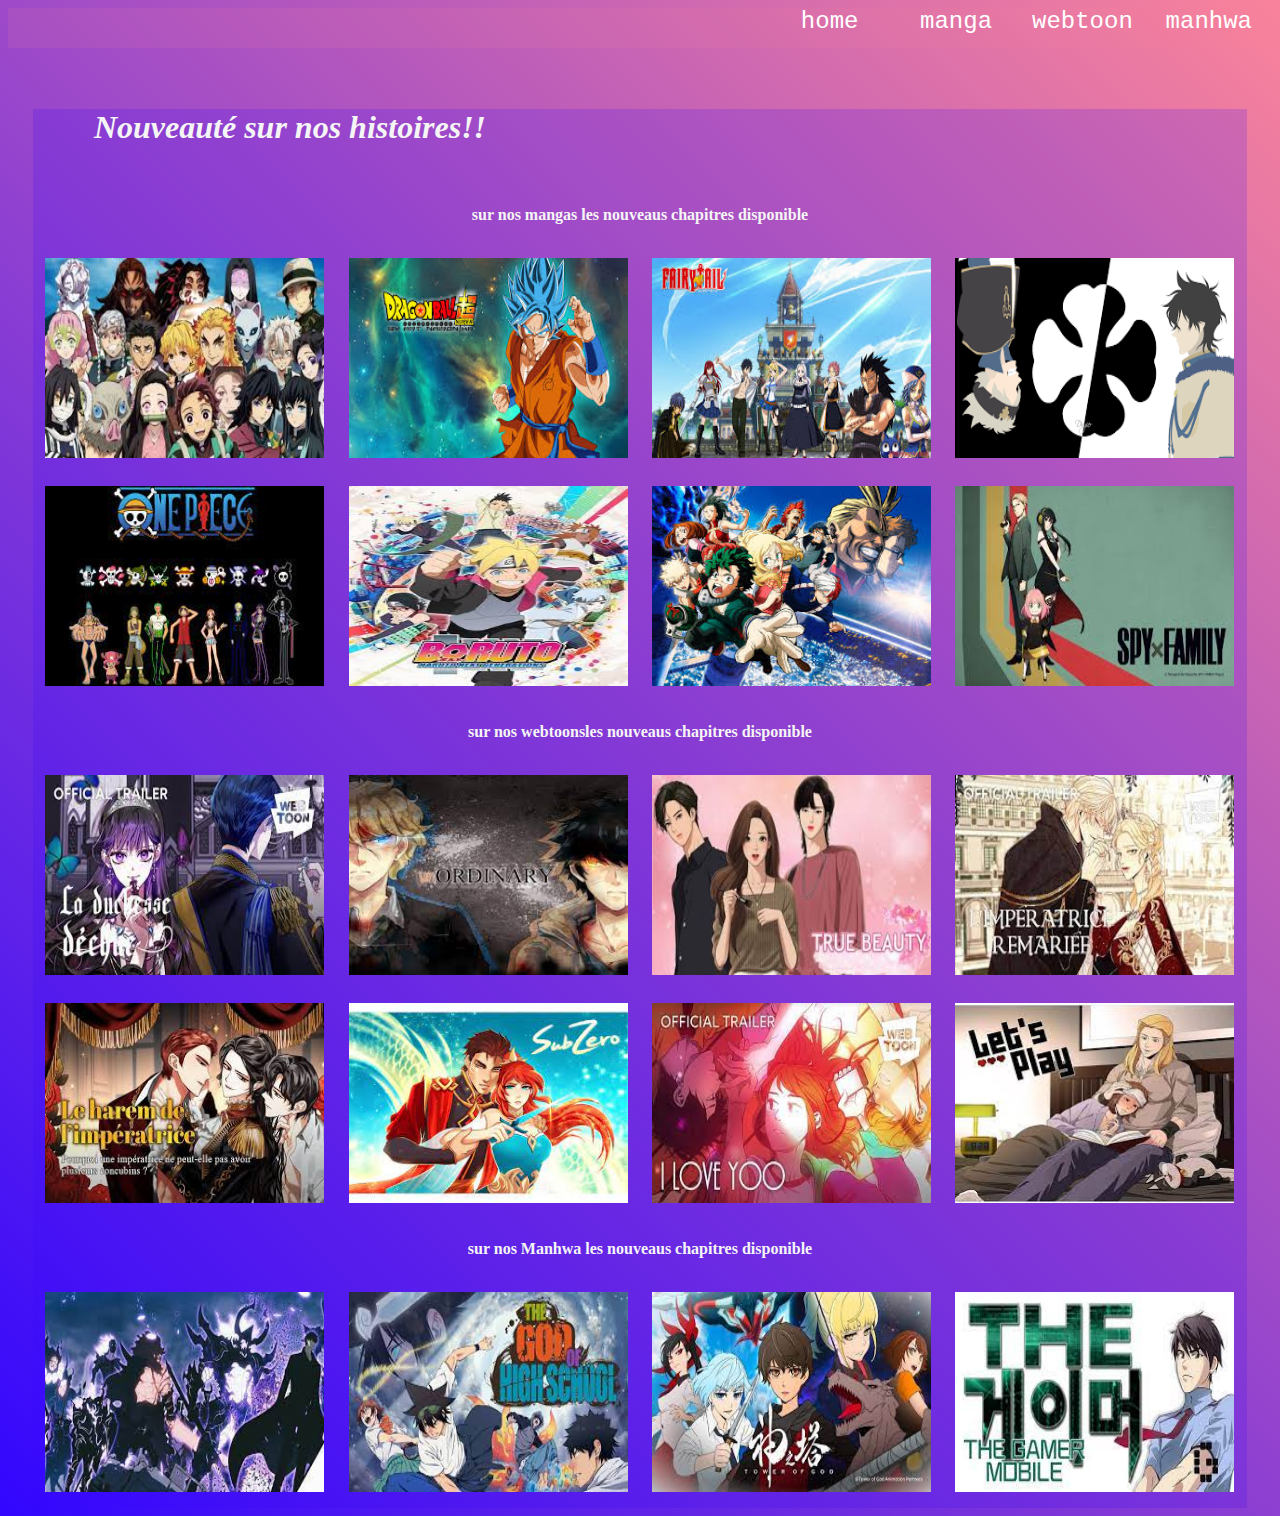
<file: index.html>
<!doctype html>
<html lang="en">
<head>
    <meta charset="UTF-8">
    <meta http-equiv="X-UA-Compatible" content="IE=edge">
    <meta name="viewport" content="width=device-width, initial-scale=1.0">
    <title>LIBRAIRIE</title>
    <link rel="stylesheet" href="css/beauty.css">
    

</head>

<body>

    <nav>
        <a href="">home</a>
        <a href="https://lelscanvf.com/">manga</a>
        <a href="https://webtoon.fr/">webtoon</a>
        <a href="https://lelscanvf.com/">manhwa</a>
    </nav>

    <div class="page">
        <h1>Nouveauté sur nos histoires!! </h1>

        <div class="manga">
            <h4>sur nos mangas les nouveaus chapitres disponible</h4>
            <div class="contenue">
                <a href="https://lelscanvf.com/manga/kimetsu-no-yaiba"><img src="image/demonslayer.jpg" alt="Démon slayer" id="slide"></a>
               
                <a href="https://lelscanvf.com/manga/dragon-ball-super"><img src="image/dbs.jpg" alt="dbs" id="slide"></a>
               
                <a href="https://lelscanvf.com/manga/fairy-tail"><img src="image/ft.png" alt="La forêt de peupliers" id="slide"></a>
                
                <a href="https://lelscanvf.com/manga/black-clover"><img src="image/black.png" alt="La forêt de peupliers" id="slide"></a>
                <a href="https://lelscanvf.com/manga/kimetsu-no-yaiba"><img src="image/onepice.jpg" alt="Démon slayer" id="slide"></a>
               
                <a href="https://lelscanvf.com/manga/dragon-ball-super"><img src="image/boruto.jpg" alt="dbs" id="slide"></a>
               
                <a href="https://lelscanvf.com/manga/fairy-tail"><img src="image/hero.jpg" alt="La forêt de peupliers" id="slide"></a>
                
                <a href="https://lelscanvf.com/manga/black-clover"><img src="image/spy.jpg" alt="La forêt de peupliers" id="slide"></a>
              
            </div>




        </div>


        <div class="manga">
            <h4>sur nos webtoonsles nouveaus chapitres disponible</h4>
            <div class="contenue">
                <a href="https://www.webtoons.com/fr/drama/la-duchesse-dechue/list?title_no=1957"><img src="image/duchesse.jpg" alt="Démon slayer" id="slide"></a>
               
                <a href="https://www.webtoons.com/fr/fantasy/unordinary/list?title_no=1847"><img src="image/uno.jpg" alt="dbs" id="slide"></a>
             
                <a href="https://www.webtoons.com/fr/drama/truebeauty/list?title_no=1820"><img src="image/beauty.jpg" alt="La forêt de peupliers" id="slide"></a>
               
                <a href="https://www.webtoons.com/fr/romance/remarried-queen/list?title_no=1885"><img src="image/im.jpg" alt="La forêt de peupliers" id="slide"></a>
                
                <a href="https://www.webtoons.com/fr/drama/le-harem-de-l-imperatrice/list?title_no=2464"> <img src="image/hdi.jpg" alt="La forêt de peupliers" id="slide"></a>
               
                <a href="https://www.webtoons.com/fr/romance/subzero/list?title_no=1845"> <img src="image/subzero.jpg" alt="La forêt de peupliers" id="slide"></a>
               
                <a href="https://www.webtoons.com/fr/romance/i-love-yoo/list?title_no=1822">  <img src="image/yoo.jpg" alt="La forêt de peupliers" id="slide"></a>
              
                <a href="https://www.webtoons.com/fr/romance/letsplay/list?title_no=1819"><img src="image/lets.jpg" alt="La forêt de peupliers" id="slide"></a>
              
            </div>




        </div>


        <div class="manga">
            <h4>sur nos Manhwa les nouveaus chapitres disponible</h4>
            <div class="contenue">
                <a href="https://lelscanvf.com/manga/solo-leveling"><img src="image/solo.jpg" alt="Démon slayer" id="slide"></a>
            
               
                <a href="https://www.webtoons.com/fr/action/the-god-of-high-school/list?title_no=1831">  <img src="image/goh.jpg" alt="La forêt de peupliers" id="slide"></a>
              
                <a href="https://www.webtoons.com/fr/fantasy/tower-of-god/list?title_no=1832"><img src="image/got1.jpg" alt="La forêt de peupliers" id="slide"></a>
               
                <a href="https://www.webtoons.com/fr/fantasy/the-gamer/list?title_no=1883"><img src="image/game.jpg" alt="La forêt de peupliers" id="slide"></a>
                
            
              
            </div>




        </div>
    </div>
    <div id="slider">

       
</body>

</html>
</file>
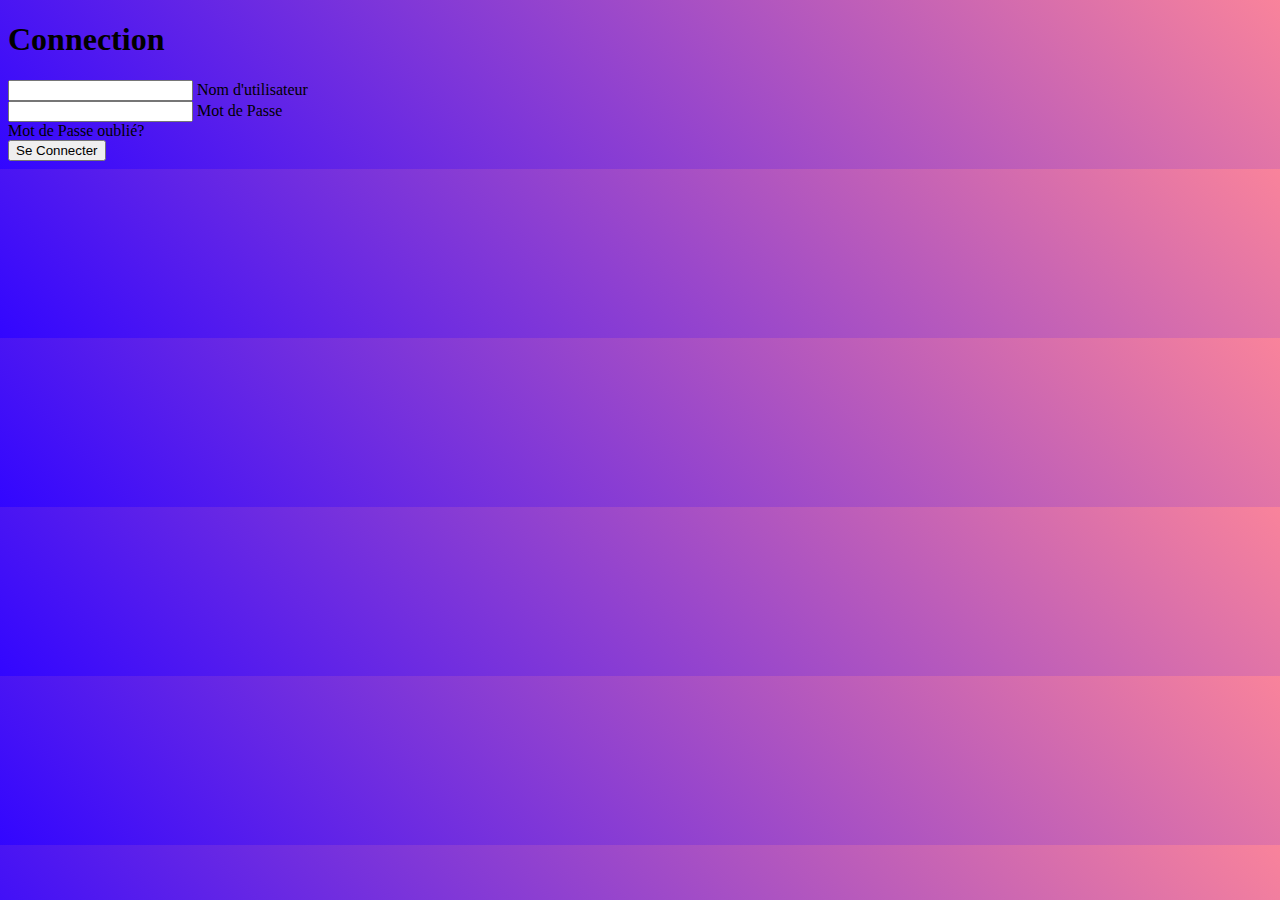
<file: connect.html>
<!DOCTYPE html>
<html lang="en">
<head>
    <meta charset="UTF-8">
    <meta http-equiv="X-UA-Compatible" content="IE=edge">
    <meta name="viewport" content="width=device-width, initial-scale=1.0">
    <link rel="stylesheet" href="fontawesome-free-6.0.0-web\css\all.min.css">
    <link rel="stylesheet" href="css/beauty.css">
    <title>user</title>
</head>
<body>

    <div class="center">
        <h1>Connection</h1>
        <form action="contenue.html">
            <div class="txt_field">
                <input type="text" required>
                <span></span>
                <label for="">Nom d'utilisateur</label> 
            </div>

            <div class="txt_field">
                <input type="password" required>
                <span></span>
                <label for="">Mot de Passe</label> 
            </div>  

            <div class="pass">
                Mot de Passe oublié?
            </div>
            <input type="submit" value="Se Connecter">

        </form>
    </div>
    <script src="js/anime.js"></script>
</body>
</html>
</file>
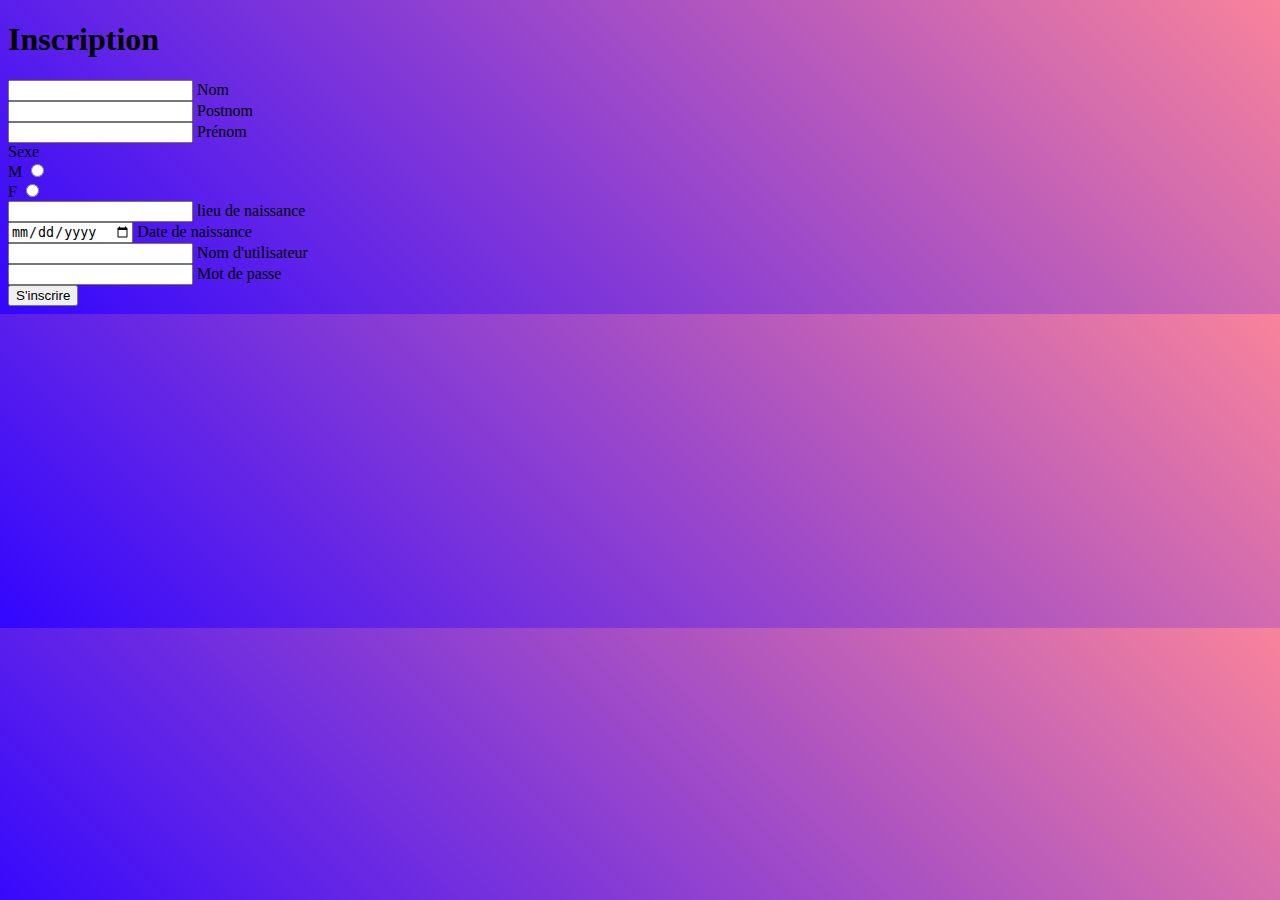
<file: inscrip.html>
<!DOCTYPE html>
<html lang="en">
<head>
    <meta charset="UTF-8">
    <meta http-equiv="X-UA-Compatible" content="IE=edge">
    <meta name="viewport" content="width=device-width, initial-scale=1.0">
    <link rel="stylesheet" href="css/beauty.css">
    <link rel="stylesheet" href="fontawesome-free-6.0.0-web\css\all.min.css">
    <title>user</title>
</head>
<body>

    <div class="center">
        <h1>Inscription</h1>
        <form action="connect.html">
            <div class="txt_field">
                <input type="text" required>
                <span></span>
                <label for="">Nom</label> 
            </div>

            <div class="txt_field">
                <input type="text" required>
                <span></span>
                <label for="">Postnom</label> 
            </div>  

            <div class="txt_field">
                <input type="text" required>
                <span></span>
                <label for="">Prénom</label> 
            </div>  

            <div class="txt_field">
                <label for="">Sexe</label>
               <div class="clo">
                <div class="sex">
                    <label for="M">M</label> 
                    <input type="radio" id="M" name="sex" value="Homme">
                </div>
                
                <div class="p">
                    <label for="F" >F</label>
                    <input type="radio"  id="F" name="sex" value="femme">
                  
                </div>
                </div>
        
            </div>

            <div class="txt_field">
                <input type="text" required>
                <span></span>
                <label for="">lieu de naissance</label>
            </div>

            <div class="txt_field">
                <input type="date" required  >
                <span></span>
                <label for="">Date de naissance</label>
            </div>

            <div class="txt_field">
                <input type="text" required>
                <span></span>
                <label for="">Nom d'utilisateur</label>
            </div>

            <div class="txt_field">
                <input type="password" required>
                <span></span>
                <label for="">Mot de passe</label>
            </div>


            <input type="submit" value="S'inscrire">

        </form>
    </div>
</body>
</html>
</file>
<file: css/beauty.css>
body {
    background: #3206FF;
    background: linear-gradient(45deg, #3206FF, #F9839B);
 
}

nav
{
    display: flex;
    width: 100%;
    height: 40px;
    margin: 0;
    justify-content: right;
    background-color: #f9839b1f;
}

nav a
{
    color: white;
    font-size: 1.5rem;
    width: 10%;
    text-align: center;
    text-decoration: none;
    font-family: monospace;
}


nav a:hover
{
    color: #F9839B;
    font-size: 1.7rem;
    border-radius: 5px;
    background-color:#3206FF ;
}

.page
{
    width: 96%;
    margin: auto;
    background-color: #3406ff2c;
}


.page h1
{
    color: whitesmoke;
    font-style: italic;
    margin: 5%;
}


.page .manga
{
    width: 100%;
    color: whitesmoke;
}

.page .manga h4
{
    text-align: center;
}

.page .manga .contenue
{
    width: 100%;
    display: flex;
    flex-wrap: wrap;

}

.page .manga .contenue a 
{
    width: 23%;
    margin: 1%;
}

.page .manga .contenue a img
{
    width: 100%;
    height: 200px;
}

@media all and (max-width: 900px)
{

    nav
    {
       
        justify-content: space-around;
    }
     nav a
    {
       
        font-size: 1rem;
       
    }

    .page .manga .contenue a 
    {
        width: 48%;
        margin: 1%;
    }
    .page .manga .contenue a img
    {
        height: 100px;
    }

    nav a:hover
    {
        font-size: 1rem;
    }
}
</file>
